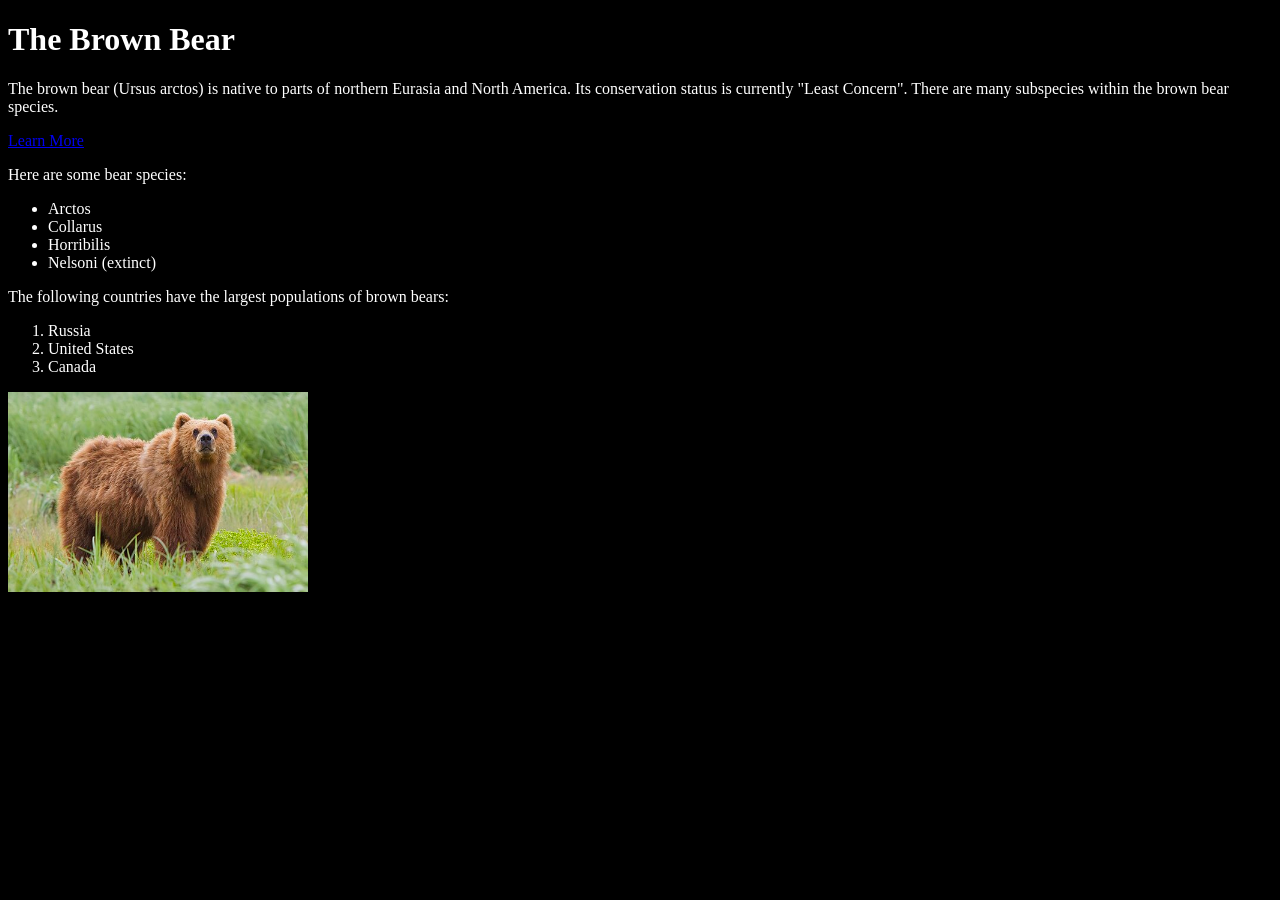
<file: index.html>
<!DOCTYPE html>
<html>

<head>
    <title>The Brown Bear</title>
</head>

<body bgcolor="black" text="white">
    <h1>The Brown Bear</h1>
    <p>
        The brown bear (Ursus arctos) is native to parts of northern Eurasia and North America. Its conservation status is currently "Least Concern". There are many subspecies within the brown bear species.
    </p>
    <a href="https://en.wikipedia.org/wiki/Brown_bear">Learn More</a>
    <p>Here are some bear species:</p>
    <ul>
        <li>Arctos</li>
        <li>Collarus</li>
        <li>Horribilis</li>
        <li>Nelsoni (extinct)</li>
    </ul>
    <p>The following countries have the largest populations of brown bears:</p>
    <ol>
        <li>Russia</li>
        <li>United States</li>
        <li>Canada</li>
    </ol>
    <img src="2010-kodiak-bear-1.jpg" width="300">
</body>

</html>
</file>
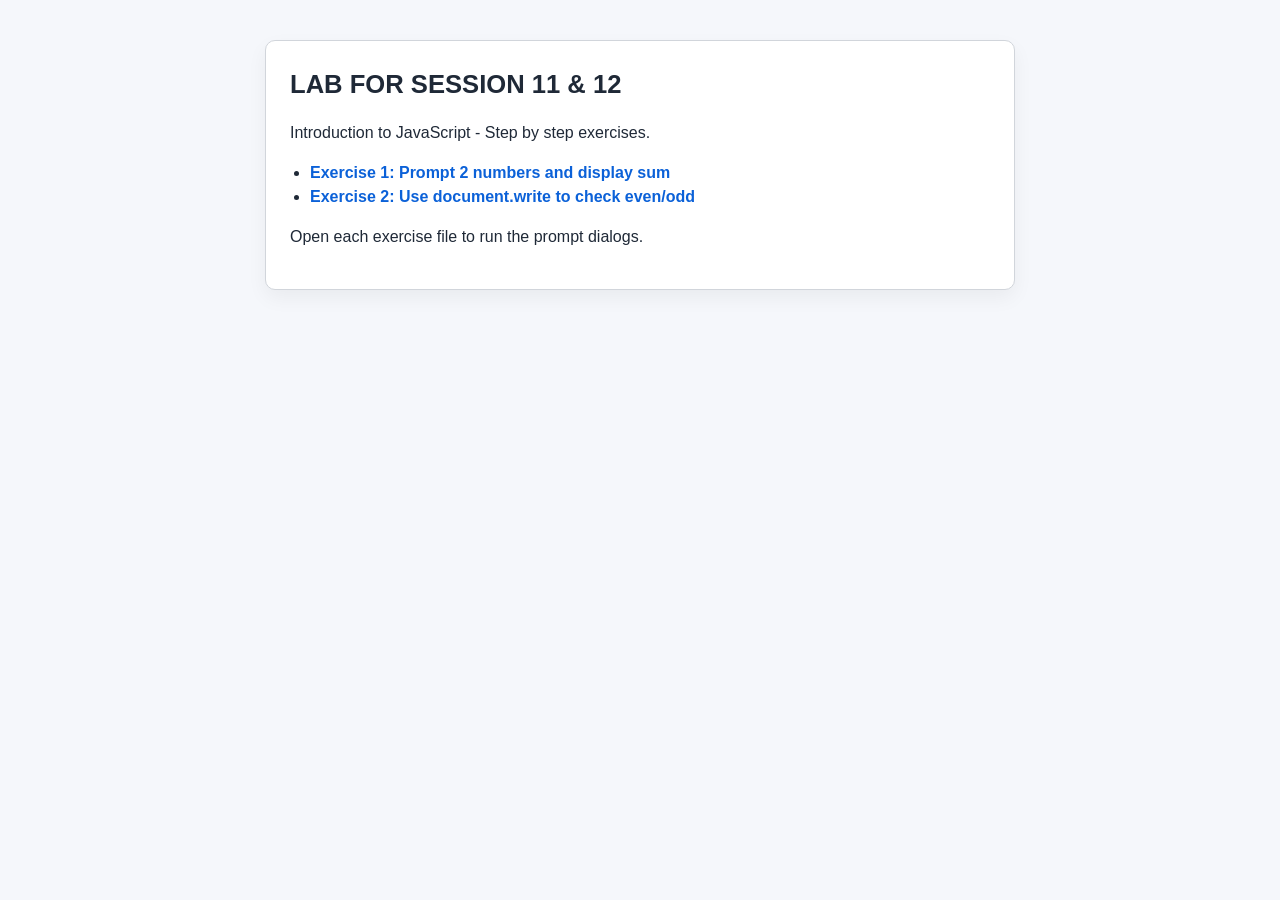
<file: week11-12/index.html>
﻿<!doctype html>
<html lang="en">
<head>
  <meta charset="UTF-8" />
  <meta name="viewport" content="width=device-width, initial-scale=1.0" />
  <title>Session 11 & 12 - JavaScript Intro</title>
  <style>
    body {
      font-family: Arial, sans-serif;
      margin: 40px;
      line-height: 1.5;
      background: #f5f7fb;
      color: #1f2937;
    }

    .card {
      max-width: 700px;
      margin: 0 auto;
      background: #ffffff;
      border: 1px solid #d1d5db;
      border-radius: 10px;
      padding: 24px;
      box-shadow: 0 8px 20px rgba(0, 0, 0, 0.05);
    }

    h1 {
      margin-top: 0;
      font-size: 1.6rem;
    }

    ul {
      padding-left: 20px;
    }

    a {
      color: #0b61d8;
      text-decoration: none;
      font-weight: 600;
    }

    a:hover {
      text-decoration: underline;
    }
  </style>
</head>
<body>
  <main class="card">
    <h1>LAB FOR SESSION 11 & 12</h1>
    <p>Introduction to JavaScript - Step by step exercises.</p>
    <ul>
      <li><a href="exercise1.html">Exercise 1: Prompt 2 numbers and display sum</a></li>
      <li><a href="exercise2.html">Exercise 2: Use document.write to check even/odd</a></li>
    </ul>
    <p>Open each exercise file to run the prompt dialogs.</p>
  </main>
</body>
</html>
</file>
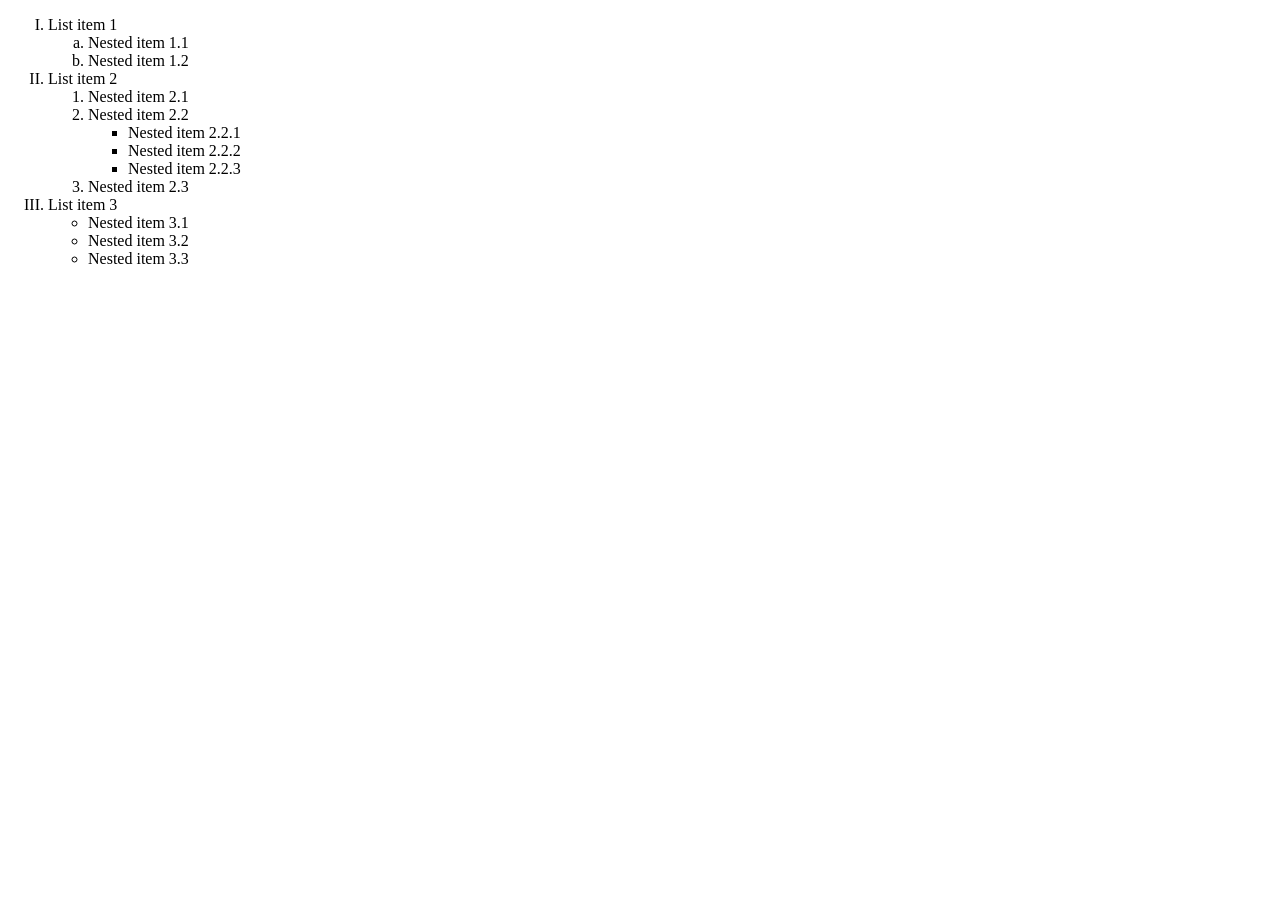
<file: week2/index.html>
<!DOCTYPE html>
<html lang="en">

<head>
    <meta charset="UTF-8">
    <meta name="viewport" content="width=device-width, initial-scale=1.0">
    <title>html-lists.html</title>
</head>

<body>
    <ol type="I">
        <li>List item 1
            <ol type="a">
                <li>Nested item 1.1</li>
                <li>Nested item 1.2</li>
            </ol>
        </li>
        <li>List item 2
            <ol type="1">
                <li>Nested item 2.1</li>
                <li>Nested item 2.2
                    <ul>
                        <li>Nested item 2.2.1</li>
                        <li>Nested item 2.2.2</li>
                        <li>Nested item 2.2.3</li>
                    </ul>
                </li>
                <li>Nested item 2.3</li>
            </ol>
        </li>
        <li>List item 3
            <ul>
                <li>Nested item 3.1</li>
                <li>Nested item 3.2</li>
                <li>Nested item 3.3</li>
            </ul>
        </li>
    </ol>
</body>

</html>
</file>
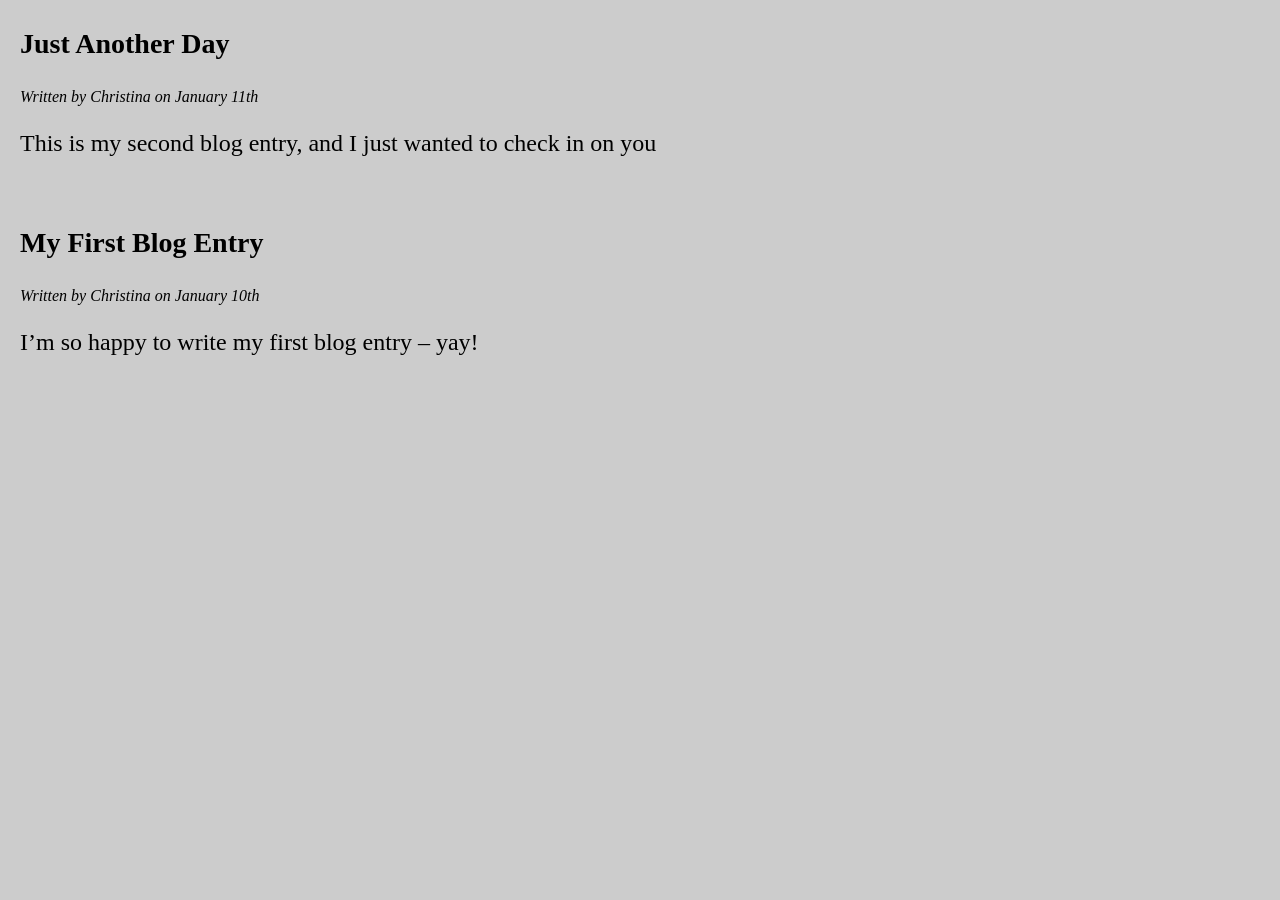
<file: week3/index.html>
<!DOCTYPE html>
<html lang="vi">

<head>
    <meta charset="UTF-8">
    <title>Page Content Solution</title>
    <style>
        body {
            margin: 0;
            padding: 0;
            background-color: #ccc;
        }
        
        section {
            margin-left: 20px;
        }
        
        h1 {
            font-size: 28px;
        }
        
        header>p {
            font-style: italic;
        }
        
        article>p {
            font-size: 24px;
        }
    </style>
</head>

<body>

    <section>

        <article>
            <header>
                <h1>Just Another Day</h1>
                <p>Written by Christina on January 11th</p>
            </header>
            <p>This is my second blog entry, and I just wanted to check in on you</p>
        </article>

        <br>
        <article>
            <header>
                <h1>My First Blog Entry</h1>
                <p>Written by Christina on January 10th</p>
            </header>
            <p>I’m so happy to write my first blog entry – yay!</p>
        </article>

    </section>

</body>

</html>
</file>
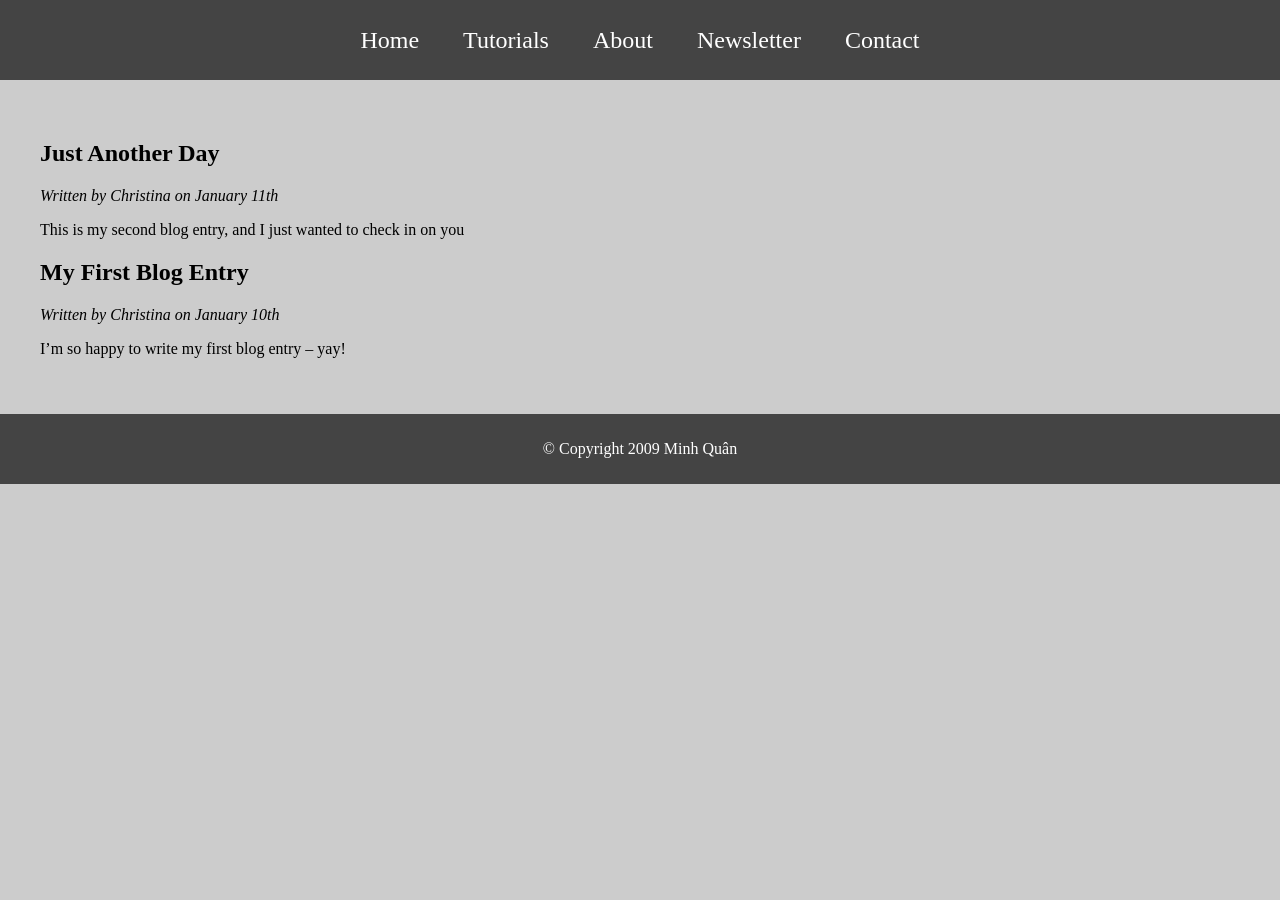
<file: SimpleWebsite.html>
<!DOCTYPE html>
<html>

<head>
    <title>Simple Website</title>

    <style>
        body {
            margin: 0;
            padding: 0;
            background: #ccc;
        }
        
        nav ul {
            list-style: none;
            background: #444;
            text-align: center;
            margin: 0;
            padding: 0;
        }
        
        nav li {
            display: inline-block;
            padding: 20px;
            font-size: 24px;
            line-height: 40px;
        }
        
        nav a {
            color: white;
            text-decoration: none;
        }
        
        section {
            padding: 40px;
        }
        
        footer {
            background: #444;
            color: #fff;
            text-align: center;
            padding: 10px;
        }
    </style>

</head>

<body>

    <nav>
        <ul>

            <li><a href="#">Home</a></li>
            <li><a href="#">Tutorials</a></li>
            <li><a href="#">About</a></li>
            <li><a href="#">Newsletter</a></li>
            <li><a href="#">Contact</a></li>

        </ul>
    </nav>

    <section>

        <article>

            <h2>Just Another Day</h2>

            <p><i>Written by Christina on January 11th</i></p>

            <p>
                This is my second blog entry, and I just wanted to check in on you
            </p>

        </article>


        <article>

            <h2>My First Blog Entry</h2>

            <p><i>Written by Christina on January 10th</i></p>

            <p>
                I’m so happy to write my first blog entry – yay!
            </p>

        </article>

    </section>

    <footer>

        <p>© Copyright 2009 Minh Quân</p>

    </footer>

</body>

</html>
</file>
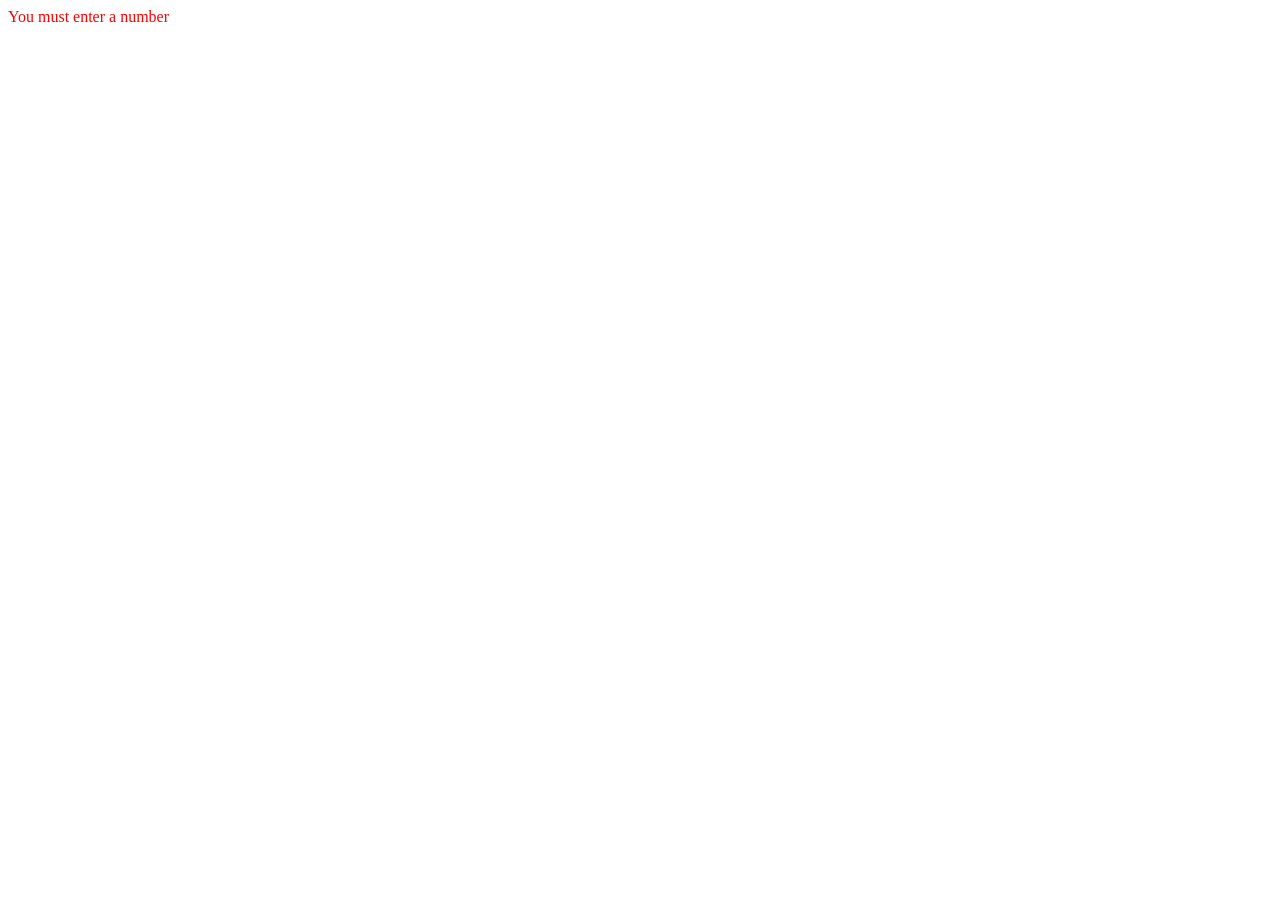
<file: week11-12/exercise2.html>
﻿<!doctype html>
<html lang="en">
<head>
  <meta charset="UTF-8" />
  <meta name="viewport" content="width=device-width, initial-scale=1.0" />
  <title>Exercise 2 - document.write</title>
  <script>
    const txta = prompt("Enter any integer");

    if (txta === null || txta.trim() === "" || isNaN(txta)) {
      document.write("<font color='red'>You must enter a number</font>");
    } else if (parseInt(txta, 10) % 2 === 0) {
      document.write("<font color='green'><b>" + txta + " is an even number</b></font>");
    } else {
      document.write("<font color='blue'><i>" + txta + " is an odd number</i></font>");
    }
  </script>
</head>
<body></body>
</html>
</file>
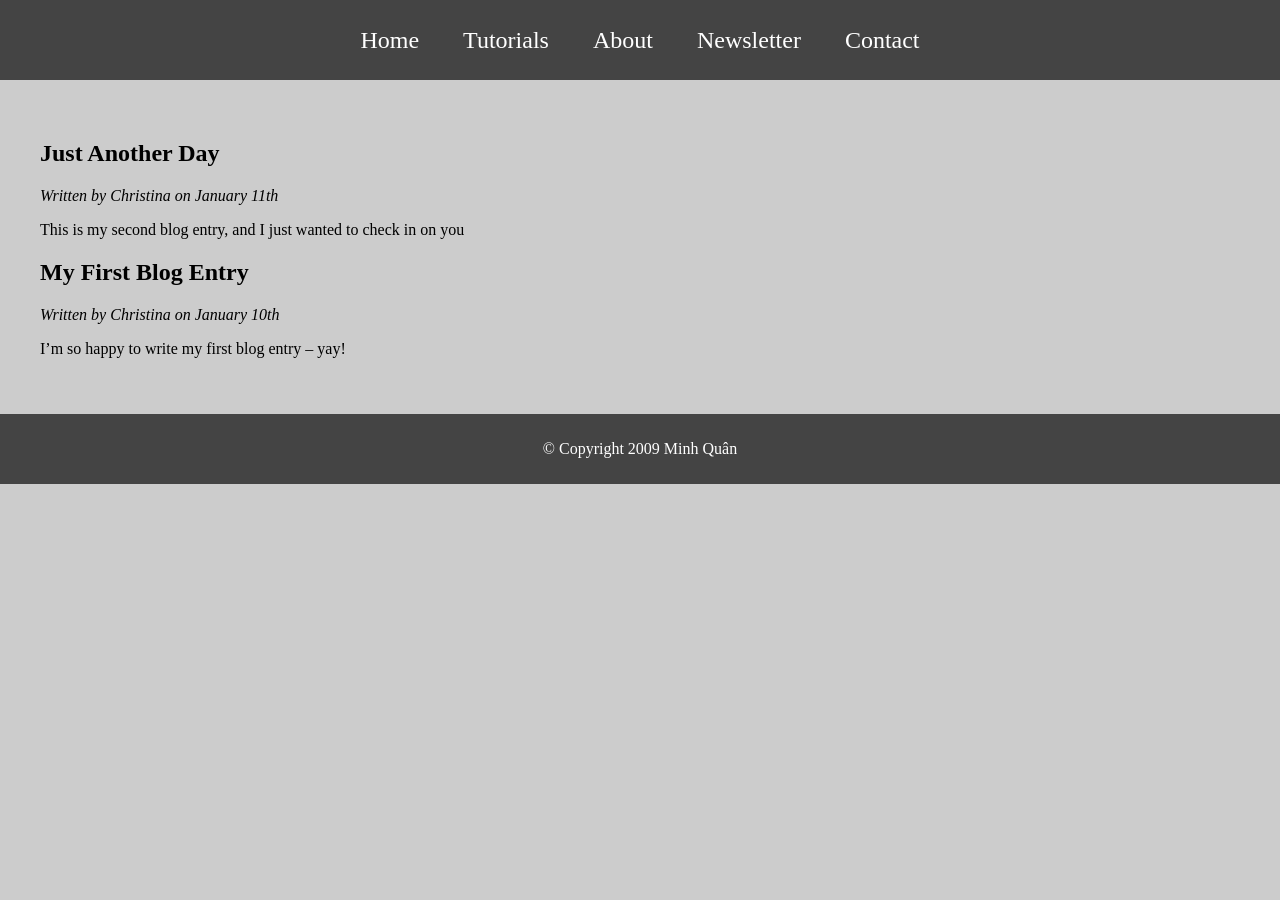
<file: week4/SimpleWebsite.html>
<!DOCTYPE html>
<html>

<head>
    <title>Simple Website</title>

    <style>
        body {
            margin: 0;
            padding: 0;
            background: #ccc;
        }
        
        nav ul {
            list-style: none;
            background: #444;
            text-align: center;
            margin: 0;
            padding: 0;
        }
        
        nav li {
            display: inline-block;
            padding: 20px;
            font-size: 24px;
            line-height: 40px;
        }
        
        nav a {
            color: white;
            text-decoration: none;
        }
        
        section {
            padding: 40px;
        }
        
        footer {
            background: #444;
            color: #fff;
            text-align: center;
            padding: 10px;
        }
    </style>

</head>

<body>

    <nav>
        <ul>

            <li><a href="#">Home</a></li>
            <li><a href="#">Tutorials</a></li>
            <li><a href="#">About</a></li>
            <li><a href="#">Newsletter</a></li>
            <li><a href="#">Contact</a></li>

        </ul>
    </nav>

    <section>

        <article>

            <h2>Just Another Day</h2>

            <p><i>Written by Christina on January 11th</i></p>

            <p>
                This is my second blog entry, and I just wanted to check in on you
            </p>

        </article>


        <article>

            <h2>My First Blog Entry</h2>

            <p><i>Written by Christina on January 10th</i></p>

            <p>
                I’m so happy to write my first blog entry – yay!
            </p>

        </article>

    </section>

    <footer>

        <p>© Copyright 2009 Minh Quân</p>
    </footer>

</body>

</html>
</file>
